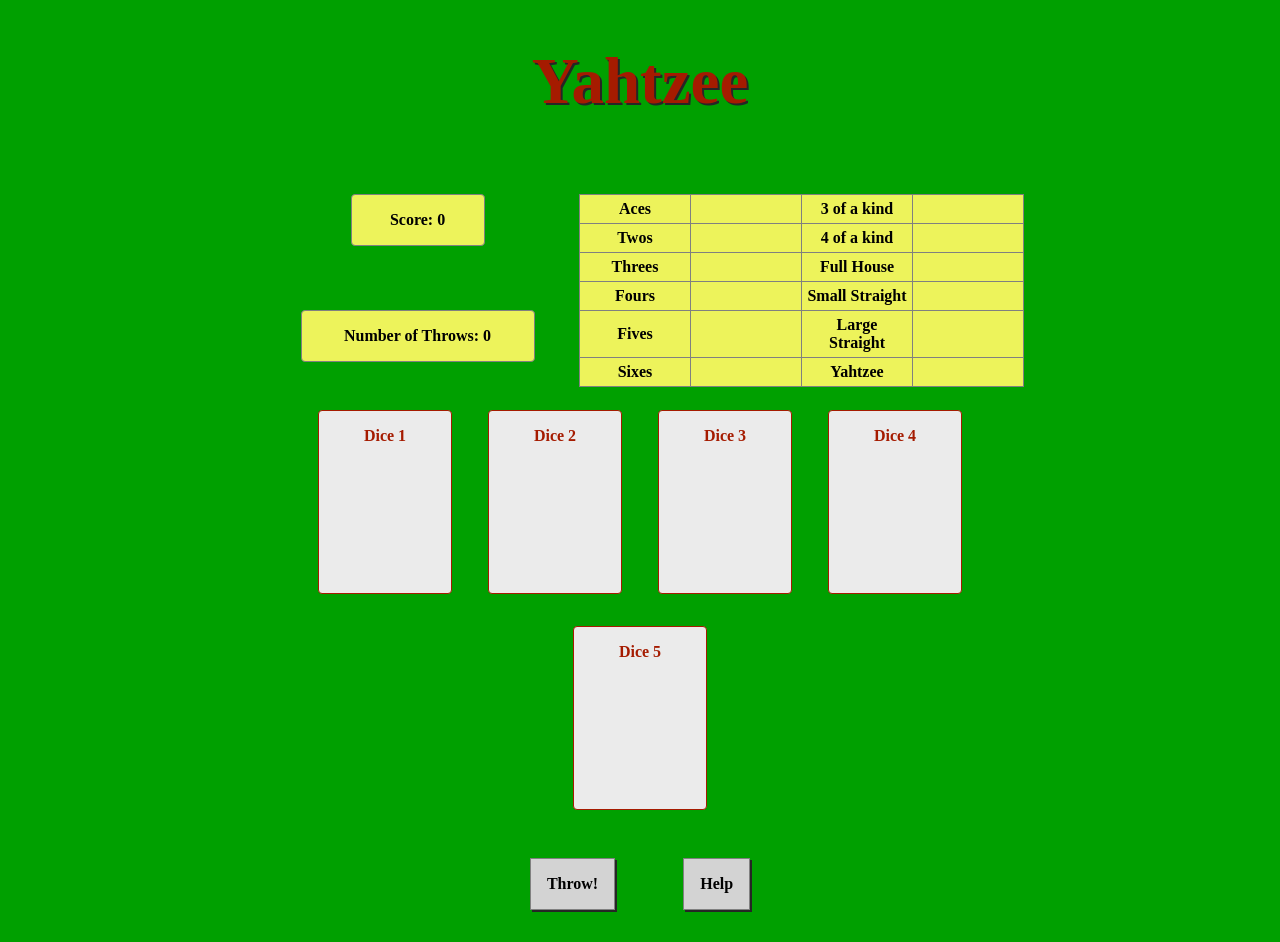
<file: Opdracht 04 - Game in team/index.html>
<!DOCTYPE html>
<html lang="en">
<head>
    <meta charset="UTF-8">
    <title>Yahtzee</title>
    <link rel="stylesheet" type="text/css" href="css/yahtzeeStylesheet.css">
    <script src="https://ajax.googleapis.com/ajax/libs/jquery/1.12.4/jquery.min.js"></script>
</head>
<body>
    <div id="overlayDiv"></div>

    <div class="container">
        <h1>Yahtzee</h1>
        
        <table id="scoreSheet">
            <tr>
                <td>Aces</td>
                <td id="aces" class="tableScore"></td>
                <td>3 of a kind</td>
                <td id="threeOfAKind" class="tableScore"></td>
            </tr>

            <tr>
                <td>Twos</td>
                <td id="twos" class="tableScore"></td>
                <td>4 of a kind</td>
                <td id="fourOfAKind" class="tableScore"></td>
            </tr>

            <tr>
                <td>Threes</td>
                <td id="threes" class="tableScore"></td>
                <td>Full House</td>
                <td id="fullHouse" class="tableScore"></td>
            </tr>
            
            <tr>
                <td>Fours</td>
                <td id="fours" class="tableScore"></td>
                <td>Small Straight</td>
                <td id="smallStraight" class="tableScore"></td>
            </tr>
            
            <tr>
                <td>Fives</td>
                <td id="fives" class="tableScore"></td>
                <td>Large Straight</td>
                <td id="largeStraight" class="tableScore"></td>
            </tr>
            
            <tr>
                <td>Sixes</td>
                <td id="sixes" class="tableScore"></td>
                <td>Yahtzee</td>
                <td id="yahtzeeBox" class="tableScore"></td>
            </tr>
        </table>
        
        <p id="scoreboard">Score: <span class="score">0</span></p>
        <p id="countboard">Number of Throws: <span id="throws">0</span></p>
        
        <div id="dice_container">
            <div class="dice unlocked" id="dice1">
                <p>Dice 1</p>
                <span class="nr"></span>
            </div>

            <div class="dice unlocked" id="dice2">
                <p>Dice 2</p>
                <span class="nr"></span>
            </div>

            <div class="dice unlocked" id="dice3">
                <p>Dice 3</p>
                <span class="nr"></span>
            </div>

            <div class="dice unlocked" id="dice4">
                <p>Dice 4</p>
                <span class="nr"></span>
            </div>
            
            <div class="dice unlocked" id="dice5">
                <p>Dice 5</p>
                <span class="nr"></span>
            </div>
            
        </div>
        
        <div id="continue" class="hidden">
            <p id="continueInfo">Pick a box from the scoresheet.</p>
            <p id="continueP">Your current score is <span class="score">0</span>.</p>
            <button id="continueBtn">Continue</button>
        </div>

        <div id="result" class="hidden">
            <p>Your total score is <span class="score">0</span>.</p>
            <button id="restartBtn">Play Again</button>
        </div>
        
        <div id="btns">
            <button id="throwBtn">Throw!</button>
            <button id="helpBtn">Help</button>
        </div>
        
        <!-- ---------- HELP (opens on click) ---------- -->
        
            <div id="helpDiv" class="hidden">
                <h2>How To Play Yahtzee</h2>
                <ol>
                    <li>Hit the 'Throw!' button.</li>
                    <li>Click on a dice to keep it.</li>
                    <li>You can throw 3 times.</li>
                    <li>Your score is shown, try to beat it!</li>
                </ol>
                <p>Still not sure?</p>
                <a href="https://en.wikipedia.org/wiki/Yahtzee" target="_blank" class="button">Ask The Internet</a>
                <button id="okBtn">Got it!</button>
            </div>
        
        <!-- ----------  ----------  ---------- -->
    </div>
    
    <script src="require.js" data-main="main"></script>
    
</body>
</html>
</file>
<file: Opdracht 04 - Game in team/css/yahtzeeStylesheet.css>
#helpDiv {
    background-color: white;
    border: 1px solid grey;
    position: absolute;
    width: 500px;
    top: 250px;
    z-index: 10;
    margin-left: auto;
    margin-right: auto;
    left: 0;
    right: 0;
    background-color: #ebebeb;
    border: 1px solid #a51b00;
    border-radius: 4px;
}

#helpDiv ol {
    width: 60%;
    margin: 2em auto; 
}

#helpDiv p {
    text-align: left;
    margin-left: 25%;
    font-weight: bold; 
}

#helpDiv button, #helpDiv .button {
    margin-top: .5em; 
}

.overlay {
    position: fixed;
    top: 0;
    left: 0;
    height: 100%;
    width: 100%;
    background-color: rgba(0, 0, 0, 0.5); 
}

.dice {
    display: inline-block;
    padding: 1em;
    margin: 1em;
    border: 1px solid grey;
    width: 100px;
    height: 150px;
    cursor: pointer; 
    background-color: #ebebeb;
    color: #a51b00;
    font-weight: bold;
    border: 1px solid #a51b00;
    border-radius: 4px;
}

.dice p {
    margin: 0 0 .5em 0; 
}

.dice .nr {
    display: inline-block;
    width: 75%;
    height: 75%;
    font-size: 5em; 
}

.locked, .lockedS, .set {
    background-color: lavender; 
}

#scoreSheet {
    border-collapse: collapse;
    margin: 2em auto 0 auto; 
    background-color: #edf35b;
    font-weight: bold;
    border-radius: 4px;
    float: right;
}

#scoreSheet td {
    border: 1px solid grey;
    width: 100px;
    padding: 5px; 
}

#scoreSheet p {
    font-size: 1.2em;
    margin: .5em;
    text-align: left;
    border-bottom: 1px solid grey; 
}

#scoreSheet span {
    text-align: right; 
}

.container > p {
    display: inline-block;
    margin: 2em;
    padding: 1em;
    border: 1px solid grey; 
}

#scoreboard {
    width: 100px; 
    background-color: #edf35b;
    font-weight: bold;
    border-radius: 4px;
}

#countboard {
    width: 200px; 
    background-color: #edf35b;
    font-weight: bold;
    border-radius: 4px;
}

#result {
    font-size: 1.5em; 
}

#result button, #result .button {
    margin: .5em; 
}

* {
    font-family: 'calibri';
    text-align: center; 
}

html, body {
    min-height: 100%; 
}

body {
    margin: 0;
    padding: 0;
    position: relative;
    background-color: #00a000;
}

h1 {
    color: #a51b00;
    font-weight: bold;
    font-size: 65px;
    text-shadow: 2px 2px #262626;
}

.container {
    width: 60%;
    margin: 0 auto; 
}

.hidden {
    display: none; 
}

button, .button {
    background-color: lightgray;
    border: 1px solid grey;
    padding: 1em;
    margin: 2em;
    cursor: pointer;
    font-size: 1em; 
    box-shadow: 2px 2px #262626;
    font-weight: bold;
}

.button {
    text-decoration: none;
    color: black; 
}

/*# sourceMappingURL=yahtzeeStylesheet.css.map */
</file>
